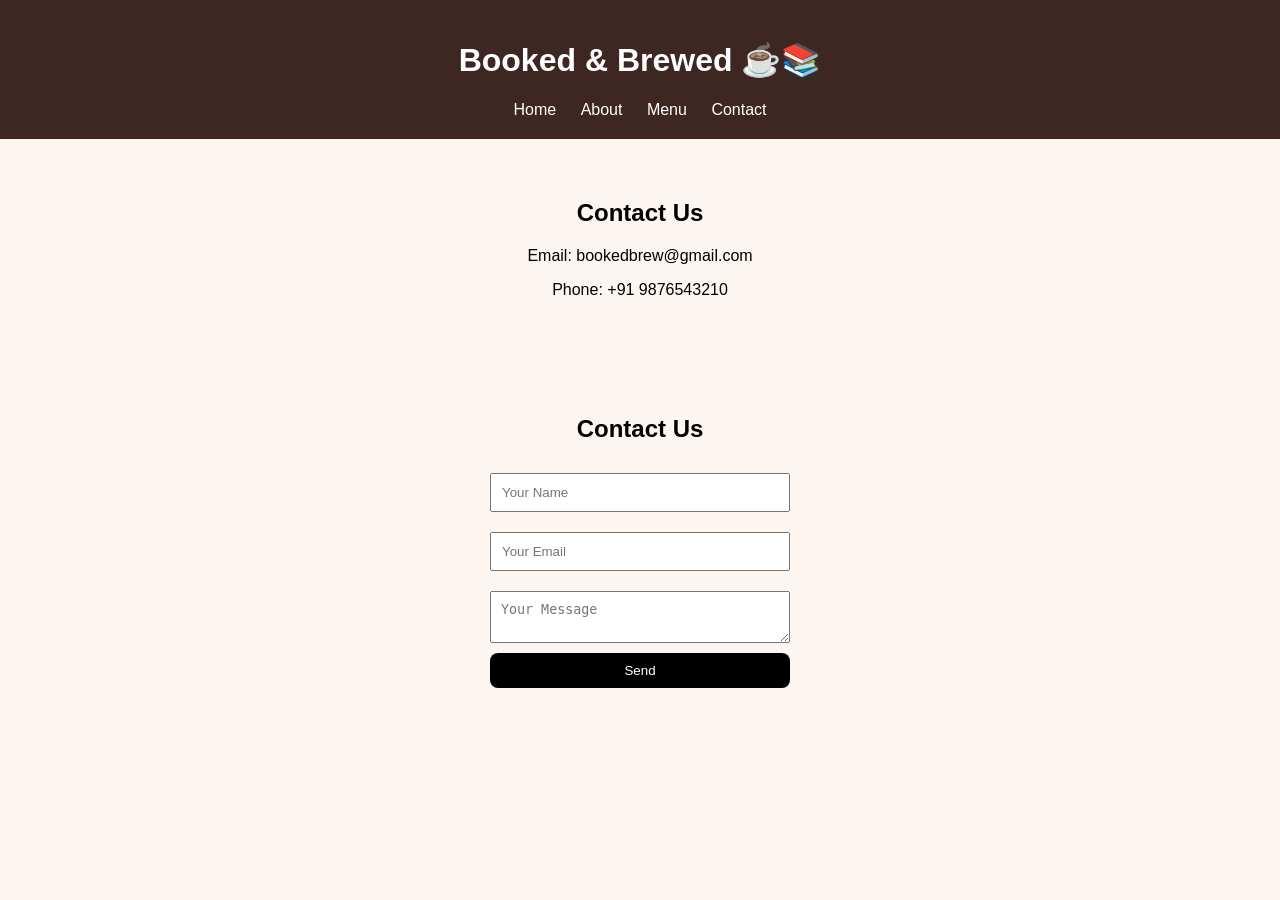
<file: contact.html>
<!DOCTYPE html>
<html>

<head>
  <title>Contact</title>
  <link rel="stylesheet" href="style.css">
</head>

<body>

<header>
  <h1>Booked & Brewed ☕📚</h1>

  <nav>
    <a href="index.html">Home</a>
    <a href="about.html">About</a>
    <a href="menu.html">Menu</a>
    <a href="contact.html">Contact</a>
  </nav>
</header>

<section class="contact">
  <h2>Contact Us</h2>
  <p>Email: bookedbrew@gmail.com</p>
  <p>Phone: +91 9876543210</p>
</section>

<section class="contact" data-aos="fade-up">
  <h2>Contact Us</h2>

  <form>
    <input type="text" placeholder="Your Name" required>
    <input type="email" placeholder="Your Email" required>
    <textarea placeholder="Your Message"></textarea>
    <button type="submit">Send</button>
  </form>
</section>

</body>
</html>
</file>
<file: style.css>
body {
  font-family: 'Segoe UI', sans-serif;
  margin: 0;
  background: #fff8f2;
}

header {
  background: #f3d5c0;
  padding: 15px;
  text-align: center;
}

nav a {
  margin: 10px;
  text-decoration: none;
  color: #4a3f35;
}

/* SECTIONS */
section {
  padding: 40px;
  text-align: center;
}

/* ABOUT */
.about-images {
  display: flex;
  justify-content: center;
  gap: 15px;
}

.about-images img {
  width: 180px;
  height: 180px;
  border-radius: 10px;
  object-fit: cover;
}

/* MENU */
.menu-row {
  display: flex;
  justify-content: center;
  gap: 25px;
  flex-wrap: wrap;
}

.menu-card {
  background: white;
  border-radius: 20px;
  width: 220px;
  padding: 15px;
  box-shadow: 0 8px 20px rgba(0,0,0,0.08);
  transition: 0.3s;
}

.menu-card:hover {
  transform: scale(1.05);
}

.menu-card img {
  width: 100%;
  height: 150px;
  border-radius: 15px;
  object-fit: cover;
}

.category {
  margin-top: 30px;
  color: #6f4e37;
}

/* BUTTON */
button {
  background: #c08a6d;
  color: white;
  border: none;
  padding: 8px;
  border-radius: 8px;
  cursor: pointer;
}

/* CART */
#cart {
  margin-top: 30px;
}
.hero {
  height: 80vh;
  background: url(images/1.jpg) center/cover no-repeat;
  position: relative;
  display: flex;
  justify-content: center;
  align-items: center;
  text-align: center;
  color: white;
border-radius: 30px;   /* 👈 THIS gives curves */
  margin: 20px;          /* space around */
  overflow: hidden;      /* keeps edges clean */
}
.hero {
  box-shadow: 0 10px 30px rgba(0,0,0,0.2);
}

/* DARK OVERLAY */
.hero::before {
  content: "";
  position: absolute;
  top: 0;
  left: 0;
  width: 100%;
  height: 100%;
  background: rgba(0,0,0,0.4);
}

/* TEXT ABOVE IMAGE */
.hero h2,
.hero p {
  position: relative;
  z-index: 1;
}
/* HERO SECTION */
.hero {
  height: 80vh;
  background: url('images/1.jpg') center/cover no-repeat;
  display: flex;
  flex-direction: column;
  justify-content: center;
  align-items: center;
  color: white;
  text-shadow: 2px 2px 10px rgba(0,0,0,0.6);
}

.hero h2 {
  font-size: 40px;
}

.hero p {
  font-size: 18px;
}
/* ABOUT BOX */
.about-box {
  display: flex;
  align-items: center;
  gap: 20px;
  margin-top: 40px;
  justify-content: center;
}

.about-box img {
  width: 250px;
  border-radius: 15px;
}

.about-text {
  max-width: 400px;
  text-align: left;
}
/* CONTACT FORM */
.contact-form {
  display: flex;
  flex-direction: column;
  width: 300px;
  margin: auto;
  gap: 15px;
}

.contact-form input,
.contact-form textarea {
  padding: 10px;
  border-radius: 8px;
  border: 1px solid #ccc;
}

.contact-form textarea {
  height: 100px;
}

.contact-form button {
  background: #c08a6d;
  color: white;
  border: none;
  padding: 10px;
  border-radius: 8px;
  cursor: pointer;
}

.contact-form button:hover {
  background: #a86f54;
}
/* Initially hidden */
.hidden {
  opacity: 0;
}

/* Fade-in effect */
.show {
  opacity: 1;
  transition: opacity 1.5s ease;
}
.card {
  transition: 0.3s ease;
}

.card:hover {
  transform: scale(1.05);
  box-shadow: 0 10px 25px rgba(0,0,0,0.2);
}
.testimonials {
  text-align: center;
  padding: 50px;
}

.testimonial-card {
  margin: 20px;
  padding: 20px;
  background: #f5f5f5;
  border-radius: 10px;
}
form {
  display: flex;
  flex-direction: column;
  width: 300px;
  margin: auto;
}

input, textarea {
  margin: 10px 0;
  padding: 10px;
}

button {
  background: black;
  color: white;
  padding: 10px;
  border: none;
}
body {
  margin: 0;
  font-family: Arial, sans-serif;
  background: #fdf6f0;
}

/* HEADER */
header {
  background: #3e2723;
  color: white;
  padding: 20px;
  text-align: center;
}

nav a {
  color: white;
  margin: 0 10px;
  text-decoration: none;
}

/* HERO SECTION */
.hero {
  text-align: center;
  padding: 80px 20px;
  background: url('images/1.jpg') no-repeat center/cover;
  color: rgb(242, 239, 238);
}

/* TESTIMONIALS */
.testimonials {
  text-align: center;
  padding: 50px;
}

.testimonial-card {
  margin: 20px auto;
  padding: 20px;
  max-width: 300px;
  background: #f4d0b5;
  border-radius: 10px;
}
</file>
